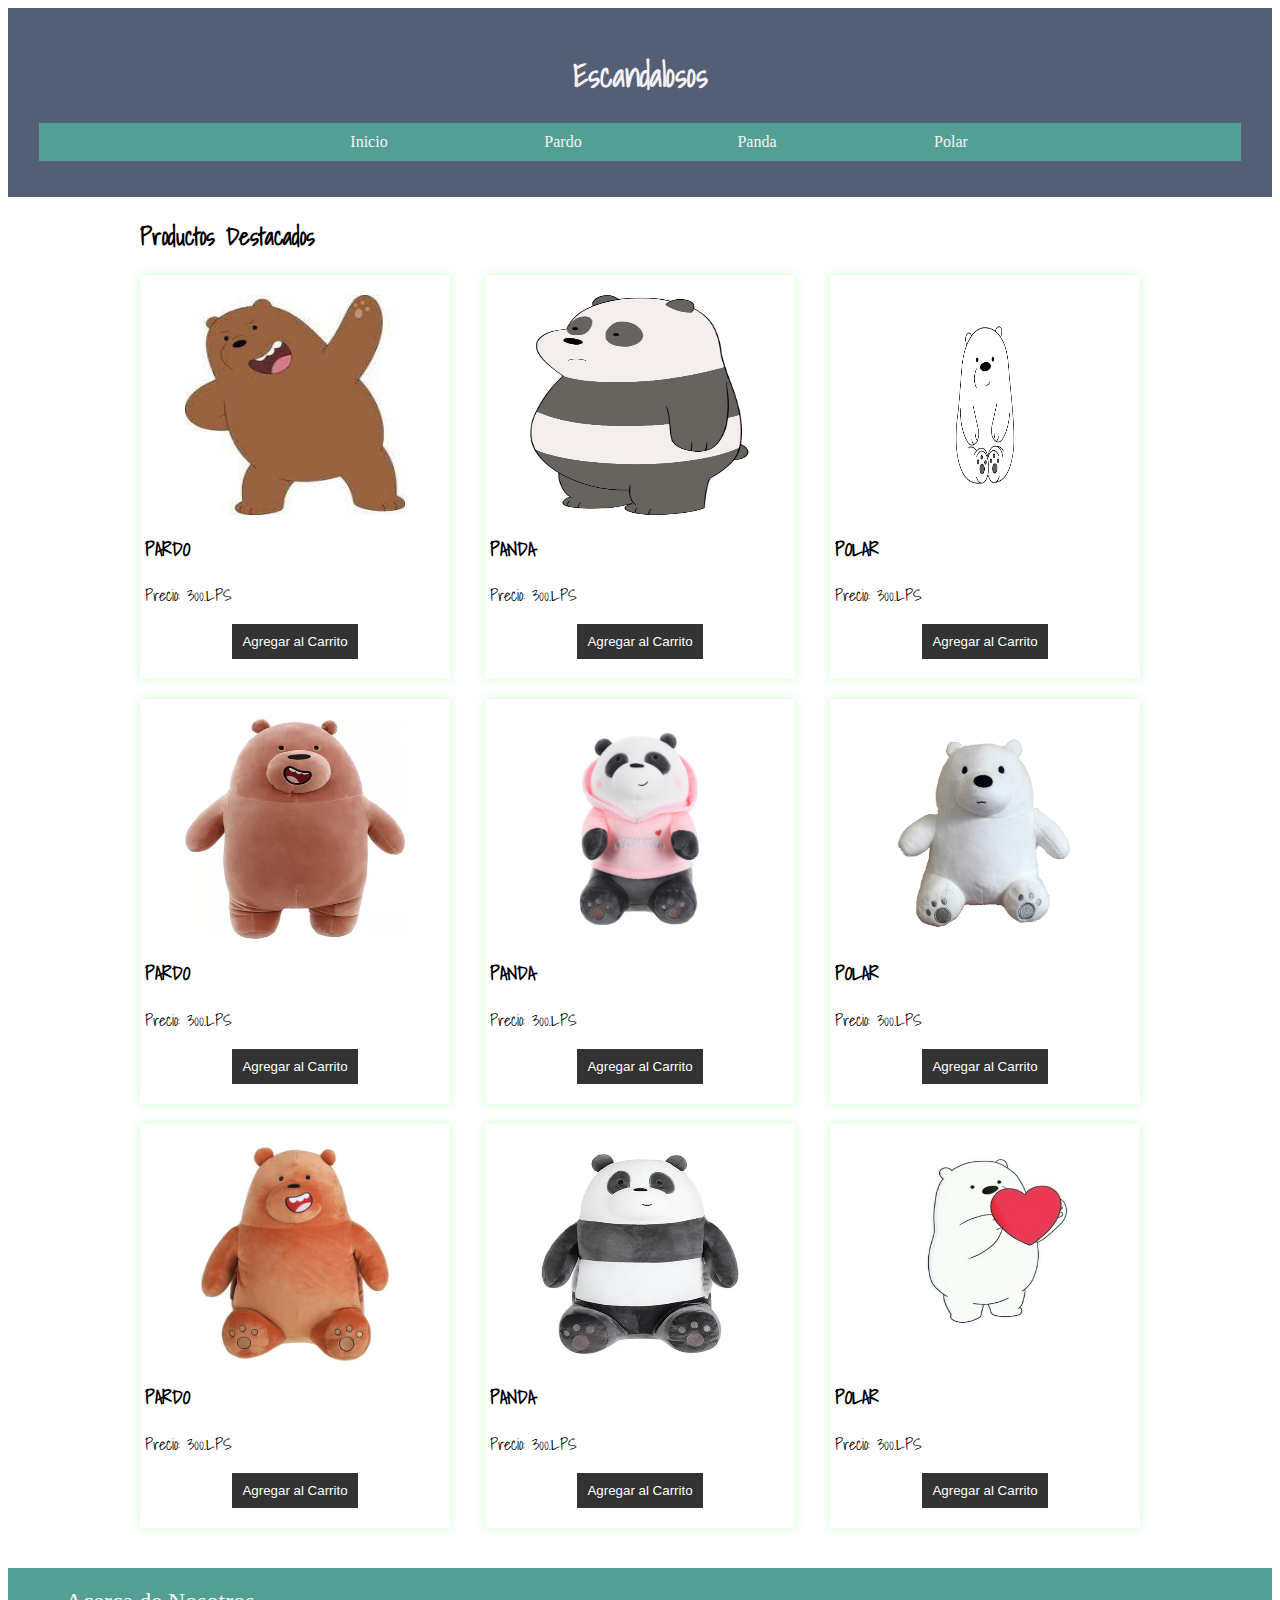
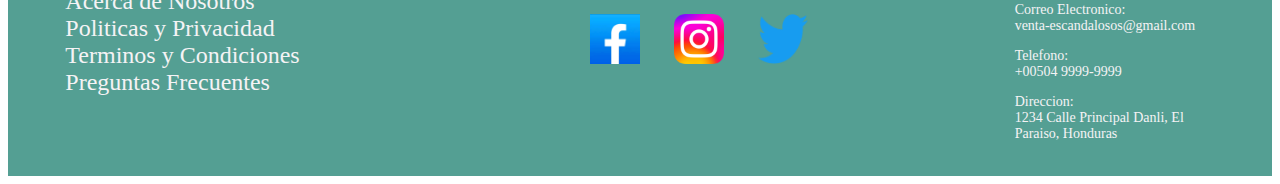
<file: index.html>
<!DOCTYPE html>
<html>
<head>
	<meta charset="utf-8">
	<meta name="viewport" content="width=device-width, initial-scale=1">

  <link rel="preconnect" href="https://fonts.googleapis.com">
<link rel="preconnect" href="https://fonts.gstatic.com" crossorigin>
<link href="https://fonts.googleapis.com/css2?family=Shadows+Into+Light&display=swap" rel="stylesheet">

	<title>Pagina de Prueba</title>
<link rel="stylesheet" type="text/css" href="css/estilo2.css">

</head>
<body>
  <header>
    <div align="center">
  	<h1>Escandalosos</h1>
    <div>
      <nav>
      <ul>
        <li><a href="index.html">Inicio</a></li>
        <li><a href="Pardo.html">Pardo</a></li>
        <li><a href="Panda.html">Panda</a></li>
        <li><a href="Polar.html">Polar</a></li>
      </ul>
    </nav>
    </div>
</div>
  </header>

<main> 
  <section>
    <h2>Productos Destacados</h2>
      <div class="lista-productos">

     <div class="productos">
      <img src="img/Pardo.jpg" alt="PARDO" width="200px"
      height="180px">
       <h3>PARDO</h3>
    <p>
       Precio: 300.LPS
      </p>

       <button>Agregar al Carrito</button>
    </div>
    
<div class="productos">
  <img src="img/Panda.webp" alt="PANDA" width="200px"
    height="180px">
    <h3>PANDA</h3>
      <p>
        Precio: 300.LPS 
      </p>
      <button>Agregar al Carrito</button>
</div>

<div class="productos">
      <img src="img/Polar.jpg" alt="POLAR" width="200px" height="180px">
<h3>POLAR</h3>
      <p>
        Precio: 300.LPS
      </p>

      <button>Agregar al Carrito</button>
    </div>

     <div class="productos">
      <img src="img/Pardo2.webp" alt="PARDO" width="200px"
      height="180px">
       <h3>PARDO</h3>
    <p>
        Precio: 300.LPS
      </p>

       <button>Agregar al Carrito</button>
    </div>
    
<div class="productos">
  <img src="img/Panda2.jpg" alt="PANDA" width="200px"
    height="180px">
    <h3>PANDA</h3>
      <p>
         Precio: 300.LPS
      </p>
      <button>Agregar al Carrito</button>
</div>

<div class="productos">
      <img src="img/Polar2.png" alt="POLAR" width="200px" height="180px">
<h3>POLAR</h3>
      <p>
        Precio: 300.LPS
      </p>

      <button>Agregar al Carrito</button>
    </div>

     <div class="productos">
      <img src="img/Pardo3.jpg" alt="PARDO" width="200px"
      height="180px">
       <h3>PARDO</h3>
    <p>
        Precio: 300.LPS
      </p>

       <button>Agregar al Carrito</button>
    </div>
    
    <div class="productos">
  <img src="img/Panda3.webp" alt="PANDA" width="200px"
    height="180px">
    <h3>PANDA</h3>
      <p>
         Precio: 300.LPS
      </p>
      <button>Agregar al Carrito</button>
</div>

<div class="productos">
      <img src="img/Polar3.jpg" alt="POLAR" width="200px" height="180px">
<h3>POLAR</h3>
      <p>
        Precio: 300.LPS
      </p>

      <button>Agregar al Carrito</button>
    </div>


  </div>
</section>
</main>

<footer>
  <div class="links-informativos">
    <ul>
      <li><a href="#"> Acerca de Nosotros</a></li>
      <li><a href="#"> Politicas y Privacidad </a></li>
      <li><a href="#"> Terminos y Condiciones</a></li>
      <li><a href="#"> Preguntas Frecuentes</a></li>
    </ul>
  </div>

  <div class="redes-sociales">
    <ul>
      <li><a href="https://www.facebook.com/"><img src="img/Facebook.png" alt="Nuestro Facebook" width="50px" height="50px"> </a></li>
      <li><a href="https://www.instagram.com/"><img src="img/Instagram.webp" alt="Nuestro Instagram" width="50px" height="50px"> </a></li>
      <li><a href="https://twitter.com/"><img src="img/Twiter.png" alt="Nuestro Twiter"width="50px" height="50px"> </a></li>
    </ul>
  </div>

  <div class="info-contacto">
  <p>Correo Electronico:<br>venta-escandalosos@gmail.com</p>
  <p>Telefono:<br>+00504 9999-9999</p>
  <p>Direccion:<br> 1234 Calle Principal Danli, El Paraiso, Honduras</p>
  

 </div>

</footer>

  </body>
</html>
</file>
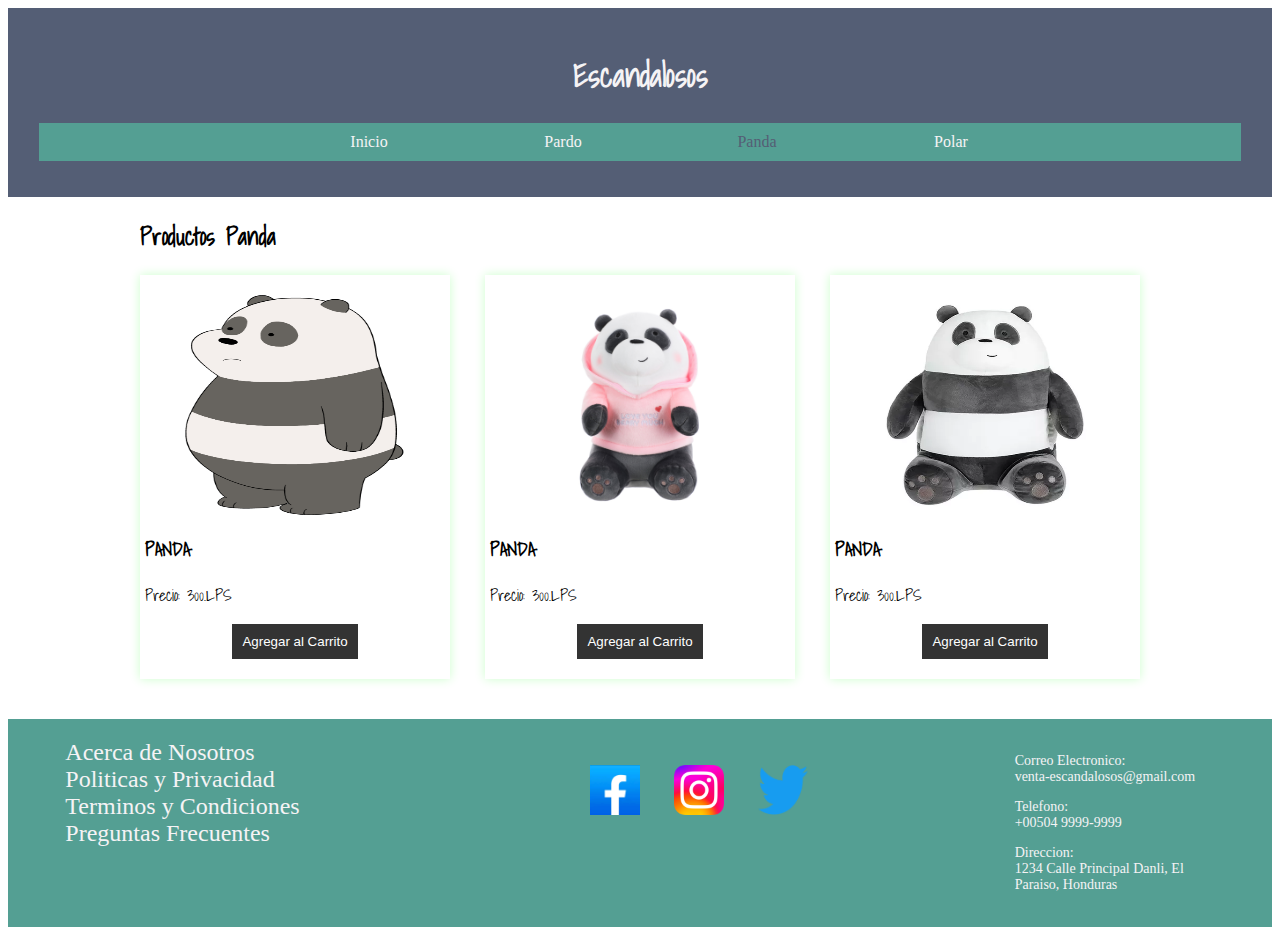
<file: Panda.html>
<!DOCTYPE html>
<html>
<head>
	<meta charset="utf-8">
	<meta name="viewport" content="width=device-width, initial-scale=1">

	<link rel="preconnect" href="https://fonts.googleapis.com">
<link rel="preconnect" href="https://fonts.gstatic.com" crossorigin>
<link href="https://fonts.googleapis.com/css2?family=Shadows+Into+Light&display=swap" rel="stylesheet">
	<link rel="stylesheet" type="text/css" href="css/estilo-Panda.css">

	<title>Panda</title>
</head>
<body>
<header>
    <div align="center">
  	<h1>Escandalosos</h1>
    <div>
      <nav>
      <ul>
        <li><a href="index.html">Inicio</a></li>
        <li><a href="Pardo.html">Pardo</a></li>
        <li><a href="Panda.html" id="Panda">Panda</a></li>
        <li><a href="Polar.html">Polar</a></li>
      </ul>
    </nav>
    </div>
</div>
  </header>

  <main> 
  <section>
    <h2>Productos Panda</h2>
      <div class="lista-productos">

      	<div class="productos">
  <img src="img/Panda.webp" alt="PANDA" width="200px"
    height="180px">
    <h3>PANDA</h3>
      <p>
        Precio: 300.LPS 
      </p>
      <button>Agregar al Carrito</button>
</div>

<div class="productos">
  <img src="img/Panda2.jpg" alt="PANDA" width="200px"
    height="180px">
    <h3>PANDA</h3>
      <p>
         Precio: 300.LPS
      </p>
      <button>Agregar al Carrito</button>
</div>

    <div class="productos">
  <img src="img/Panda3.webp" alt="PANDA" width="200px"
    height="180px">
    <h3>PANDA</h3>
      <p>
         Precio: 300.LPS
      </p>
      <button>Agregar al Carrito</button>
</div>

</div>
</section>
</main>

<footer>
  <div class="links-informativos">
    <ul>
      <li><a href="#"> Acerca de Nosotros</a></li>
      <li><a href="#"> Politicas y Privacidad </a></li>
      <li><a href="#"> Terminos y Condiciones</a></li>
      <li><a href="#"> Preguntas Frecuentes</a></li>
    </ul>
  </div>

  <div class="redes-sociales">
    <ul>
      <li><a href="https://www.facebook.com/"><img src="img/Facebook.png" alt="Nuestro Facebook" width="50px" height="50px"> </a></li>
      <li><a href="https://www.instagram.com/"><img src="img/Instagram.webp" alt="Nuestro Instagram" width="50px" height="50px"> </a></li>
      <li><a href="https://twitter.com/"><img src="img/Twiter.png" alt="Nuestro Twiter"width="50px" height="50px"> </a></li>
    </ul>
  </div>

    <div class="info-contacto">
  <p>Correo Electronico:<br>venta-escandalosos@gmail.com</p>
  <p>Telefono:<br>+00504 9999-9999</p>
  <p>Direccion:<br> 1234 Calle Principal Danli, El Paraiso, Honduras</p>
  

 </div>
 
</footer>

</body>
</html>
</file>
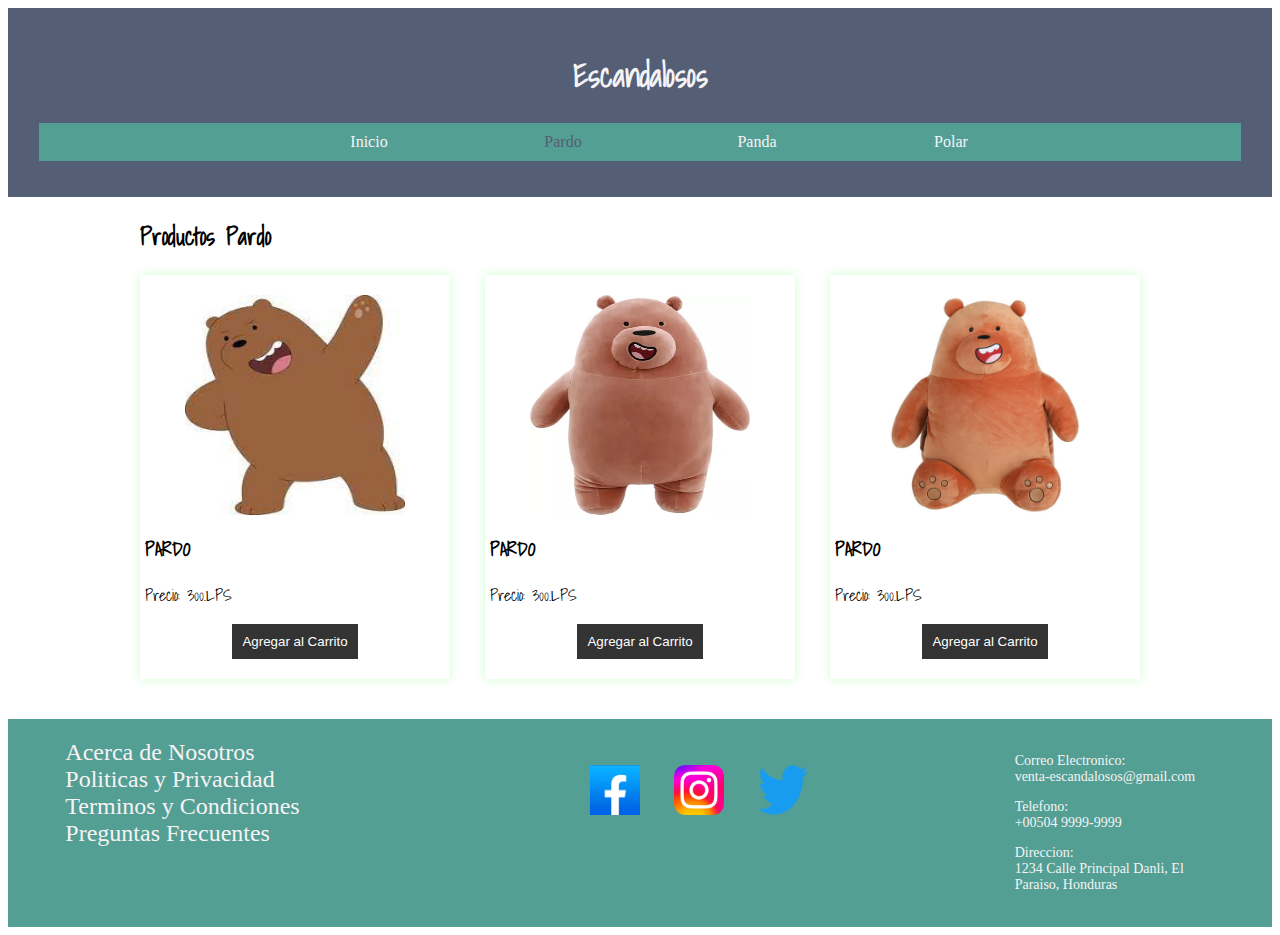
<file: Pardo.html>
<!DOCTYPE html>
<html>
<head>
	<meta charset="utf-8">
	<meta name="viewport" content="width=device-width, initial-scale=1">

	<link rel="preconnect" href="https://fonts.googleapis.com">
<link rel="preconnect" href="https://fonts.gstatic.com" crossorigin>
<link href="https://fonts.googleapis.com/css2?family=Shadows+Into+Light&display=swap" rel="stylesheet">
	<link rel="stylesheet" type="text/css" href="css/estilo-Pardo.css">

	<title>Pardo</title>
</head>
<body>

	<header>
    <div align="center">
  	<h1>Escandalosos</h1>
    <div>
      <nav>
      <ul>
        <li><a href="index.html">Inicio</a></li>
        <li><a href="Pardo.html" id= "Pardo">Pardo</a></li>
        <li><a href="Panda.html">Panda</a></li>
        <li><a href="Polar.html">Polar</a></li>
      </ul>
    </nav>
    </div>
</div>
  </header>

<main> 
  <section>
    <h2>Productos Pardo</h2>
      <div class="lista-productos">

     <div class="productos">
      <img src="img/Pardo.jpg" alt="PARDO" width="200px"
      height="180px">
       <h3>PARDO</h3>
    <p>
       Precio: 300.LPS
      </p>

       <button>Agregar al Carrito</button>
    </div>

 <div class="productos">
      <img src="img/Pardo2.webp" alt="PARDO" width="200px"
      height="180px">
       <h3>PARDO</h3>
    <p>
        Precio: 300.LPS
      </p>

       <button>Agregar al Carrito</button>
    </div>

     <div class="productos">
      <img src="img/Pardo3.jpg" alt="PARDO" width="200px"
      height="180px">
       <h3>PARDO</h3>
    <p>
        Precio: 300.LPS
      </p>

       <button>Agregar al Carrito</button>
    </div>

</div>
</section>
</main>

<footer>
  <div class="links-informativos">
    <ul>
      <li><a href="#"> Acerca de Nosotros</a></li>
      <li><a href="#"> Politicas y Privacidad </a></li>
      <li><a href="#"> Terminos y Condiciones</a></li>
      <li><a href="#"> Preguntas Frecuentes</a></li>
    </ul>
  </div>

  <div class="redes-sociales">
    <ul>
      <li><a href="https://www.facebook.com/"><img src="img/Facebook.png" alt="Nuestro Facebook" width="50px" height="50px"> </a></li>
      <li><a href="https://www.instagram.com/"><img src="img/Instagram.webp" alt="Nuestro Instagram" width="50px" height="50px"> </a></li>
      <li><a href="https://twitter.com/"><img src="img/Twiter.png" alt="Nuestro Twiter"width="50px" height="50px"> </a></li>
    </ul>
  </div>

    <div class="info-contacto">
  <p>Correo Electronico:<br>venta-escandalosos@gmail.com</p>
  <p>Telefono:<br>+00504 9999-9999</p>
  <p>Direccion:<br> 1234 Calle Principal Danli, El Paraiso, Honduras</p>
  

 </div>
 
</footer>

</body>
</html>
</file>
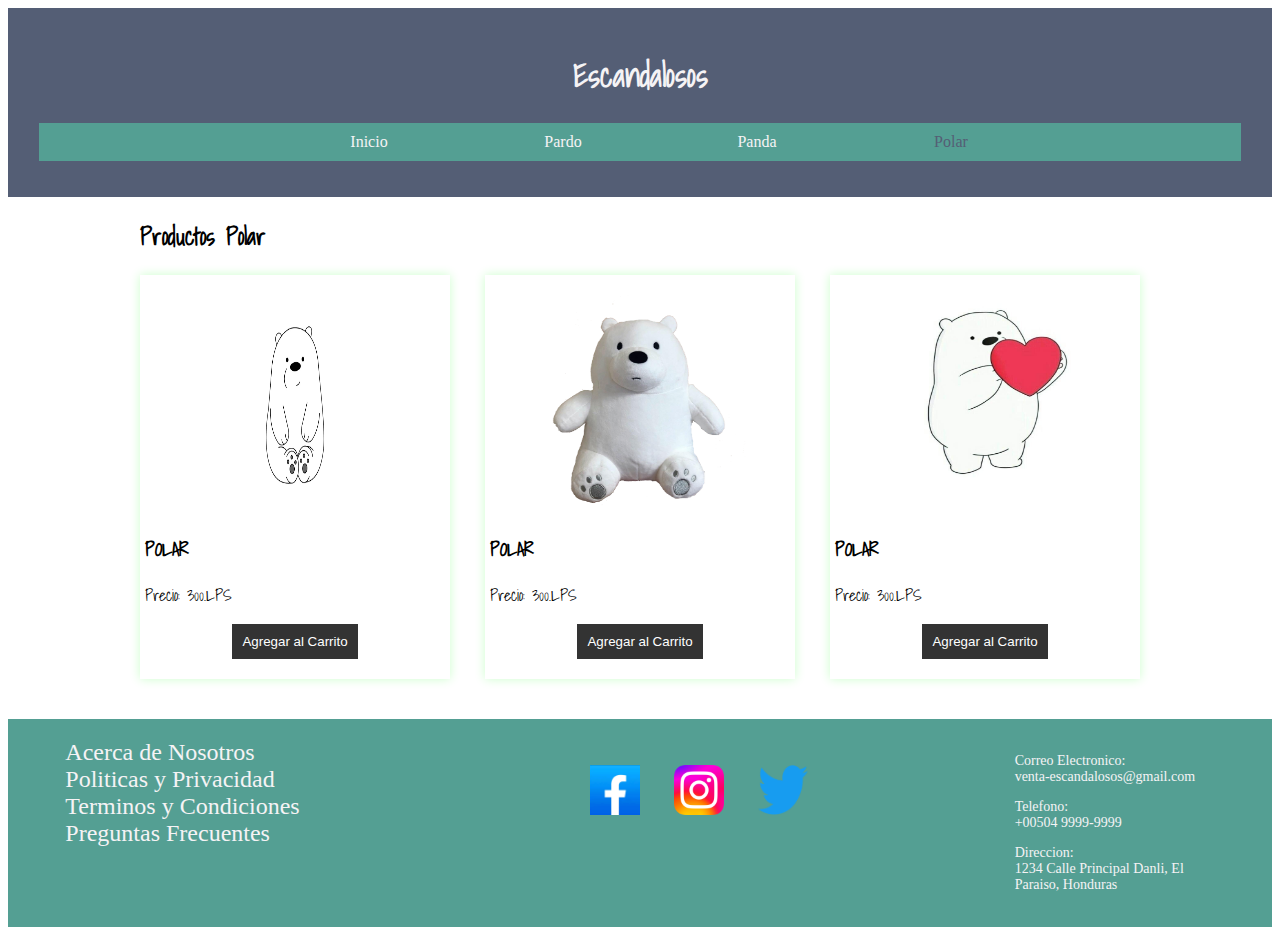
<file: Polar.html>
<!DOCTYPE html>
<html>
<head>
	<meta charset="utf-8">
	<meta name="viewport" content="width=device-width, initial-scale=1">

	<link rel="preconnect" href="https://fonts.googleapis.com">
<link rel="preconnect" href="https://fonts.gstatic.com" crossorigin>
<link href="https://fonts.googleapis.com/css2?family=Shadows+Into+Light&display=swap" rel="stylesheet">
	<link rel="stylesheet" type="text/css" href="css/estilo-Polar.css">

	<title>Polar</title>
</head>
<body>
	<header>
    <div align="center">
  	<h1>Escandalosos</h1>
    <div>
      <nav>
      <ul>
        <li><a href="index.html">Inicio</a></li>
        <li><a href="Pardo.html">Pardo</a></li>
        <li><a href="Panda.html">Panda</a></li>
        <li><a href="Polar.html" id="Polar">Polar</a></li>
      </ul>
    </nav>
    </div>
</div>
  </header>

  <main> 
  <section>
    <h2>Productos Polar</h2>
      <div class="lista-productos">

      	<div class="productos">
      <img src="img/Polar.jpg" alt="POLAR" width="200px" height="180px">
<h3>POLAR</h3>
      <p>
        Precio: 300.LPS
      </p>

      <button>Agregar al Carrito</button>
    </div>

    <div class="productos">
      <img src="img/Polar2.png" alt="POLAR" width="200px" height="180px">
<h3>POLAR</h3>
      <p>
        Precio: 300.LPS
      </p>

      <button>Agregar al Carrito</button>
    </div>


<div class="productos">
      <img src="img/Polar3.jpg" alt="POLAR" width="200px" height="180px">
<h3>POLAR</h3>
      <p>
        Precio: 300.LPS
      </p>

      <button>Agregar al Carrito</button>
    </div>
</div>
</section>
</main>

<footer>
  <div class="links-informativos">
    <ul>
      <li><a href="#"> Acerca de Nosotros</a></li>
      <li><a href="#"> Politicas y Privacidad </a></li>
      <li><a href="#"> Terminos y Condiciones</a></li>
      <li><a href="#"> Preguntas Frecuentes</a></li>
    </ul>
  </div>

  <div class="redes-sociales">
    <ul>
     <li><a href="https://www.facebook.com/"><img src="img/Facebook.png" alt="Nuestro Facebook" width="50px" height="50px"> </a></li>
      <li><a href="https://www.instagram.com/"><img src="img/Instagram.webp" alt="Nuestro Instagram" width="50px" height="50px"> </a></li>
      <li><a href="https://twitter.com/"><img src="img/Twiter.png" alt="Nuestro Twiter"width="50px" height="50px"> </a></li>
    </ul>
  </div>

    <div class="info-contacto">
  <p>Correo Electronico:<br>venta-escandalosos@gmail.com</p>
  <p>Telefono:<br>+00504 9999-9999</p>
  <p>Direccion:<br> 1234 Calle Principal Danli, El Paraiso, Honduras</p>
  

 </div>
 
</footer>

</body>
</html>
</file>
<file: css/estilo2.css>
header{
  background:#545e75 ;
  color: #f5f3f5;
  padding: 20px ;
  text-align: center;
	
}

nav ul{
 background-color: #549f93;
list-style-type: none;
width: 95%;
text-align: center;
}
nav li{
	display: inline-flex;
}
nav a{
	color: #f5f3f5;
  text-decoration: none;
  padding: 10px;
  width: 170px;
}

 nav a:hover{
  color: #d5b942;
 }

header h1{
	font-family: Shadows Into Light;
}

main{
	 font-family: Shadows Into Light;
	max-width: 1000px;
	margin: 20px auto;
	padding: 0 20px;
}

.lista-productos{
  display: flex;
  flex-wrap: wrap;
  justify-content: space-between;
}

.productos{
  width: 30%;
  background-color: #fff;
  padding: 20px 5px 20px 5px;
  margin-bottom: 20px;
  box-shadow: 0 0 10px rgba(0, 255, 0, 0.2);
  transition: box-shadow 0.8s ease-in-out;
}

.productos:hover{
  box-shadow: 0 0 30px rgba(0, 255, 0, 0.8);
}

.productos img{
width: 220px;
height: 220px;
display: block ;
transition: tranform 0.6 ease-in-out;
margin: 0 auto 10px;
}

.productos:hover img {
  transform: scale(1.1);

}

.productos button{
  display: block;
  margin: 0 auto;
  background-color: #333;
  color: #fff;
  border: none;
  padding: 10px;
  cursor: pointer;
  transition: background color 0.3s ease-in-out;
}

.productos button:hover{
  background-color: #549f93;
}

footer{
  background-color:#549f93;
  color:#f5f3f5;
  display: flex;
  justify-content: space-around;
  padding: 20px;
  flex-wrap:  wrap;

}

.links-informativos{
  width: 400px;
   font-family: "Caveat", cursive;
font-size: 24px;
}
.links-informativos ul{
  list-style: none;
  margin: 0;
  padding: 0;
}

.links-informativos li a {
text-decoration: none;
color: #f5f3f5;
}
 
.redes-sociales{
  width: 400px;
}

.redes-sociales img{
  width: 50px;
  height: 50px;
  margin: 10px;
}

.redes-sociales li{
  display: inline-block;
  margin-right: 10px;
}

.redes-sociales img:hover{
  transform: scale(1.1);
}

.info-contacto{
  width: 200px;
   font-family: "Caveat", cursive;
font-size: 14px;
}
</file>
<file: css/estilo-Panda.css>
header{
  background:#545e75 ;
  color: #f5f3f5;
  padding: 20px ;
  text-align: center;
	
}

nav ul{
 background-color: #549f93;
list-style-type: none;
width: 95%;
text-align: center;
}
nav li{
	display: inline-flex;
}
nav a{
	color: #f5f3f5;
  text-decoration: none;
  padding: 10px;
  width: 170px;
}

 nav a:hover{
  color: #d5b942;
 }

header h1{
	font-family: Shadows Into Light;
}

main{
	 font-family: Shadows Into Light;
	max-width: 1000px;
	margin: 20px auto;
	padding: 0 20px;
}

.lista-productos{
  display: flex;
  flex-wrap: wrap;
  justify-content: space-between;
}

.productos{
  width: 30%;
  background-color: #fff;
  padding: 20px 5px 20px 5px;
  margin-bottom: 20px;
  box-shadow: 0 0 10px rgba(0, 255, 0, 0.2);
  transition: box-shadow 0.8s ease-in-out;
}

.productos:hover{
  box-shadow: 0 0 30px rgba(0, 255, 0, 0.8);
}

.productos img{
width: 220px;
height: 220px;
display: block ;
transition: tranform 0.6 ease-in-out;
margin: 0 auto 10px;
}

.productos:hover img {
  transform: scale(1.1);

}

.productos button{
  display: block;
  margin: 0 auto;
  background-color: #333;
  color: #fff;
  border: none;
  padding: 10px;
  cursor: pointer;
  transition: background color 0.3s ease-in-out;
}

.productos button:hover{
  background-color: #549f93;
}

footer{
  background-color:#549f93;
  color:#f5f3f5;
  display: flex;
  justify-content: space-around;
  padding: 20px;
  flex-wrap:  wrap;

}

.links-informativos{
  width: 400px;
   font-family: "Caveat", cursive;
font-size: 24px;
}
.links-informativos ul{
  list-style: none;
  margin: 0;
  padding: 0;
}

.links-informativos li a {
text-decoration: none;
color: #f5f3f5;
}
 
.redes-sociales{
  width: 400px;
}

.redes-sociales img{
  width: 50px;
  height: 50px;
  margin: 10px;
}

.redes-sociales li{
  display: inline-block;
  margin-right: 10px;
}

.redes-sociales img:hover{
  transform: scale(1.1);
}

.info-contacto{
  width: 200px;
   font-family: "Caveat", cursive;
font-size: 14px;
}

#Panda{
  color: #545e75;
}

#Panda:hover{
  color: #d5b942;
}
</file>
<file: css/estilo-Pardo.css>
header{
  background:#545e75 ;
  color: #f5f3f5;
  padding: 20px ;
  text-align: center;
	
}

nav ul{
 background-color: #549f93;
list-style-type: none;
width: 95%;
text-align: center;
}
nav li{
	display: inline-flex;
}
nav a{
	color: #f5f3f5;
  text-decoration: none;
  padding: 10px;
  width: 170px;
}

 nav a:hover{
  color: #d5b942;
 }

header h1{
	font-family: Shadows Into Light;
}

main{
	 font-family: Shadows Into Light;
	max-width: 1000px;
	margin: 20px auto;
	padding: 0 20px;
}

.lista-productos{
  display: flex;
  flex-wrap: wrap;
  justify-content: space-between;
}

.productos{
  width: 30%;
  background-color: #fff;
  padding: 20px 5px 20px 5px;
  margin-bottom: 20px;
  box-shadow: 0 0 10px rgba(0, 255, 0, 0.2);
  transition: box-shadow 0.8s ease-in-out;
}

.productos:hover{
  box-shadow: 0 0 30px rgba(0, 255, 0, 0.8);
}

.productos img{
width: 220px;
height: 220px;
display: block ;
transition: tranform 0.6 ease-in-out;
margin: 0 auto 10px;
}

.productos:hover img {
  transform: scale(1.1);

}

.productos button{
  display: block;
  margin: 0 auto;
  background-color: #333;
  color: #fff;
  border: none;
  padding: 10px;
  cursor: pointer;
  transition: background color 0.3s ease-in-out;
}

.productos button:hover{
  background-color: #549f93;
}

footer{
  background-color:#549f93;
  color:#f5f3f5;
  display: flex;
  justify-content: space-around;
  padding: 20px;
  flex-wrap:  wrap;

}

.links-informativos{
  width: 400px;
   font-family: "Caveat", cursive;
font-size: 24px;
}
.links-informativos ul{
  list-style: none;
  margin: 0;
  padding: 0;
}

.links-informativos li a {
text-decoration: none;
color: #f5f3f5;
}
 
.redes-sociales{
  width: 400px;
}

.redes-sociales img{
  width: 50px;
  height: 50px;
  margin: 10px;
}

.redes-sociales li{
  display: inline-block;
  margin-right: 10px;
}

.redes-sociales img:hover{
  transform: scale(1.1);
}

.info-contacto{
  width: 200px;
   font-family: "Caveat", cursive;
font-size: 14px;
}

#Pardo{
  color: #545e75;
}

#Pardo:hover{
  color: #d5b942;
}
</file>
<file: css/estilo-Polar.css>
header{
  background:#545e75 ;
  color: #f5f3f5;
  padding: 20px ;
  text-align: center;
	
}

nav ul{
 background-color: #549f93;
list-style-type: none;
width: 95%;
text-align: center;
}
nav li{
	display: inline-flex;
}
nav a{
	color: #f5f3f5;
  text-decoration: none;
  padding: 10px;
  width: 170px;
}

 nav a:hover{
  color: #d5b942;
 }

header h1{
	font-family: Shadows Into Light;
}

main{
	 font-family: Shadows Into Light;
	max-width: 1000px;
	margin: 20px auto;
	padding: 0 20px;
}

.lista-productos{
  display: flex;
  flex-wrap: wrap;
  justify-content: space-between;
}

.productos{
  width: 30%;
  background-color: #fff;
  padding: 20px 5px 20px 5px;
  margin-bottom: 20px;
  box-shadow: 0 0 10px rgba(0, 255, 0, 0.2);
  transition: box-shadow 0.8s ease-in-out;
}

.productos:hover{
  box-shadow: 0 0 30px rgba(0, 255, 0, 0.8);
}

.productos img{
width: 220px;
height: 220px;
display: block ;
transition: tranform 0.6 ease-in-out;
margin: 0 auto 10px;
}

.productos:hover img {
  transform: scale(1.1);

}

.productos button{
  display: block;
  margin: 0 auto;
  background-color: #333;
  color: #fff;
  border: none;
  padding: 10px;
  cursor: pointer;
  transition: background color 0.3s ease-in-out;
}

.productos button:hover{
  background-color: #549f93;
}

footer{
  background-color:#549f93;
  color:#f5f3f5;
  display: flex;
  justify-content: space-around;
  padding: 20px;
  flex-wrap:  wrap;

}

.links-informativos{
  width: 400px;
   font-family: "Caveat", cursive;
font-size: 24px;
}
.links-informativos ul{
  list-style: none;
  margin: 0;
  padding: 0;
}

.links-informativos li a {
text-decoration: none;
color: #f5f3f5;
}
 
.redes-sociales{
  width: 400px;
}

.redes-sociales img{
  width: 50px;
  height: 50px;
  margin: 10px;
}

.redes-sociales li{
  display: inline-block;
  margin-right: 10px;
}

.redes-sociales img:hover{
  transform: scale(1.1);
}

.info-contacto{
  width: 200px;
   font-family: "Caveat", cursive;
font-size: 14px;
}

#Polar{
  color: #545e75;
}

#Polar:hover{
  color: #d5b942;
 }
</file>
